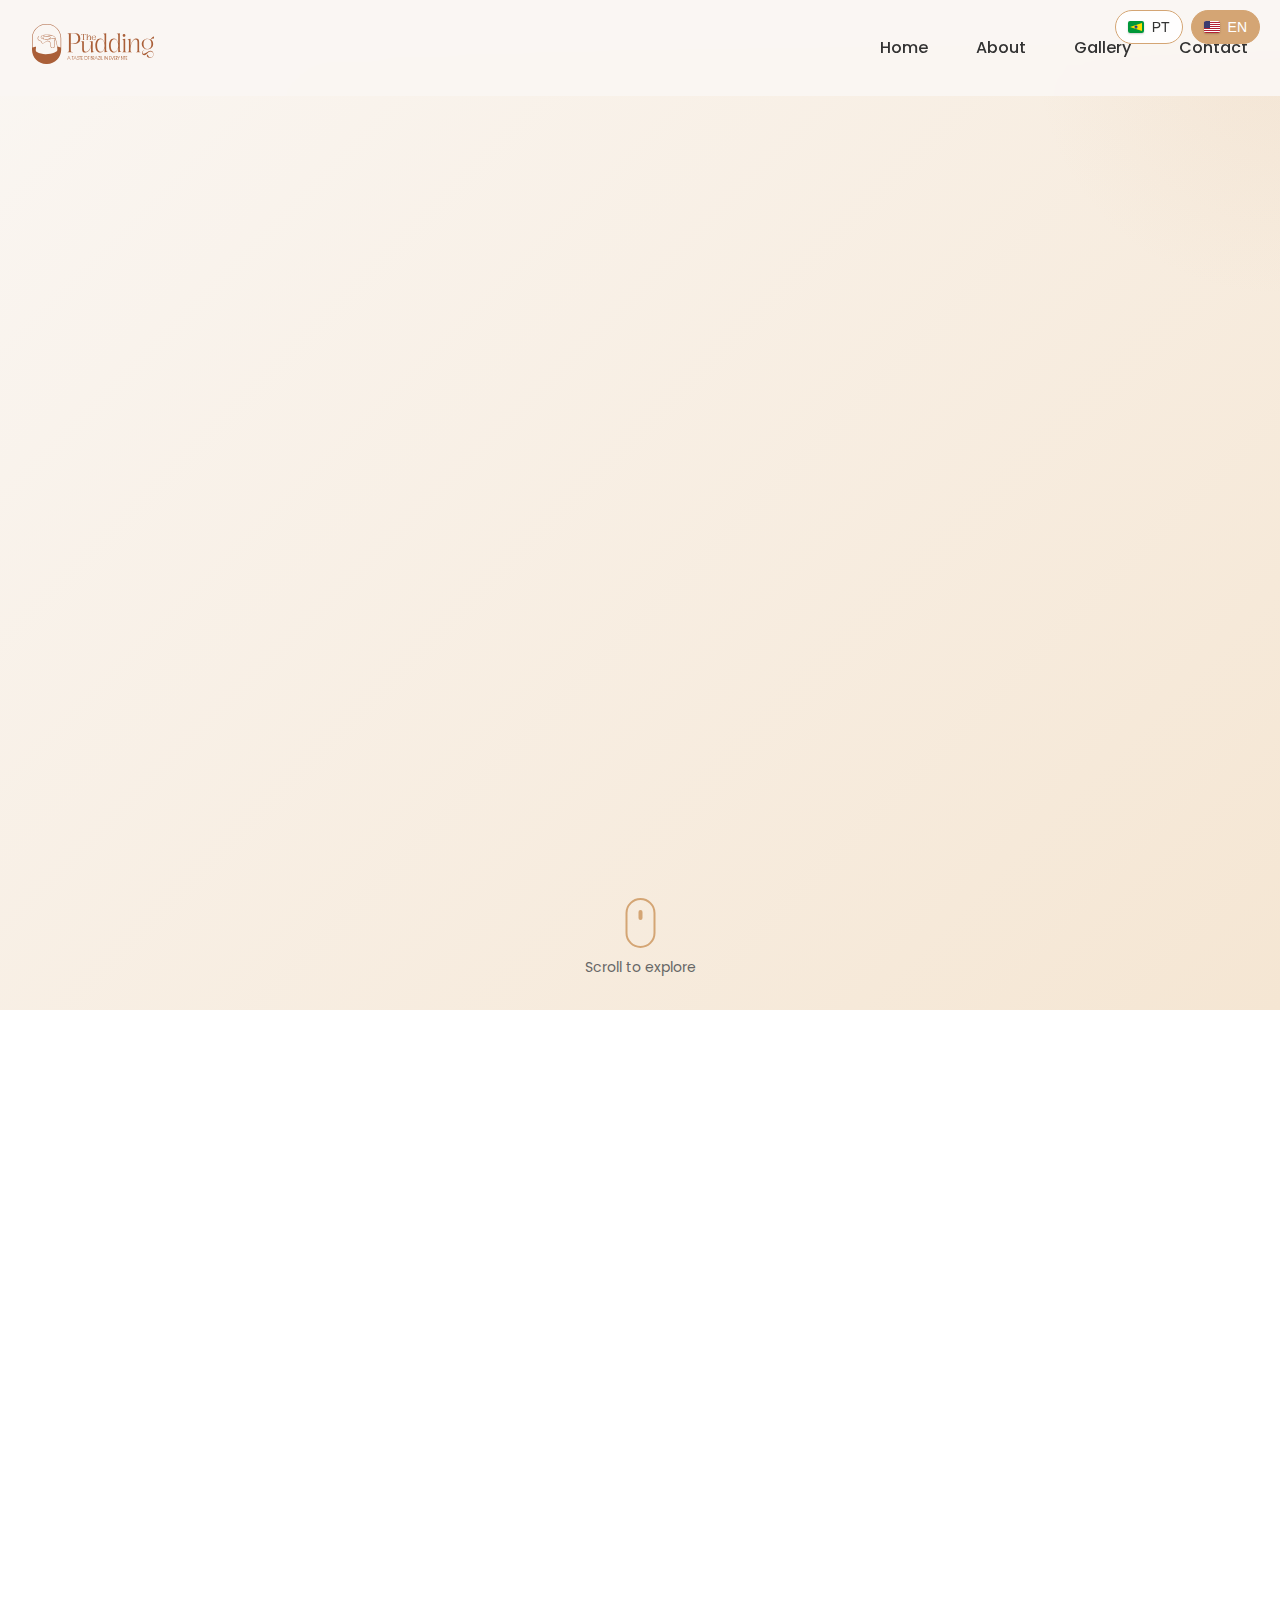
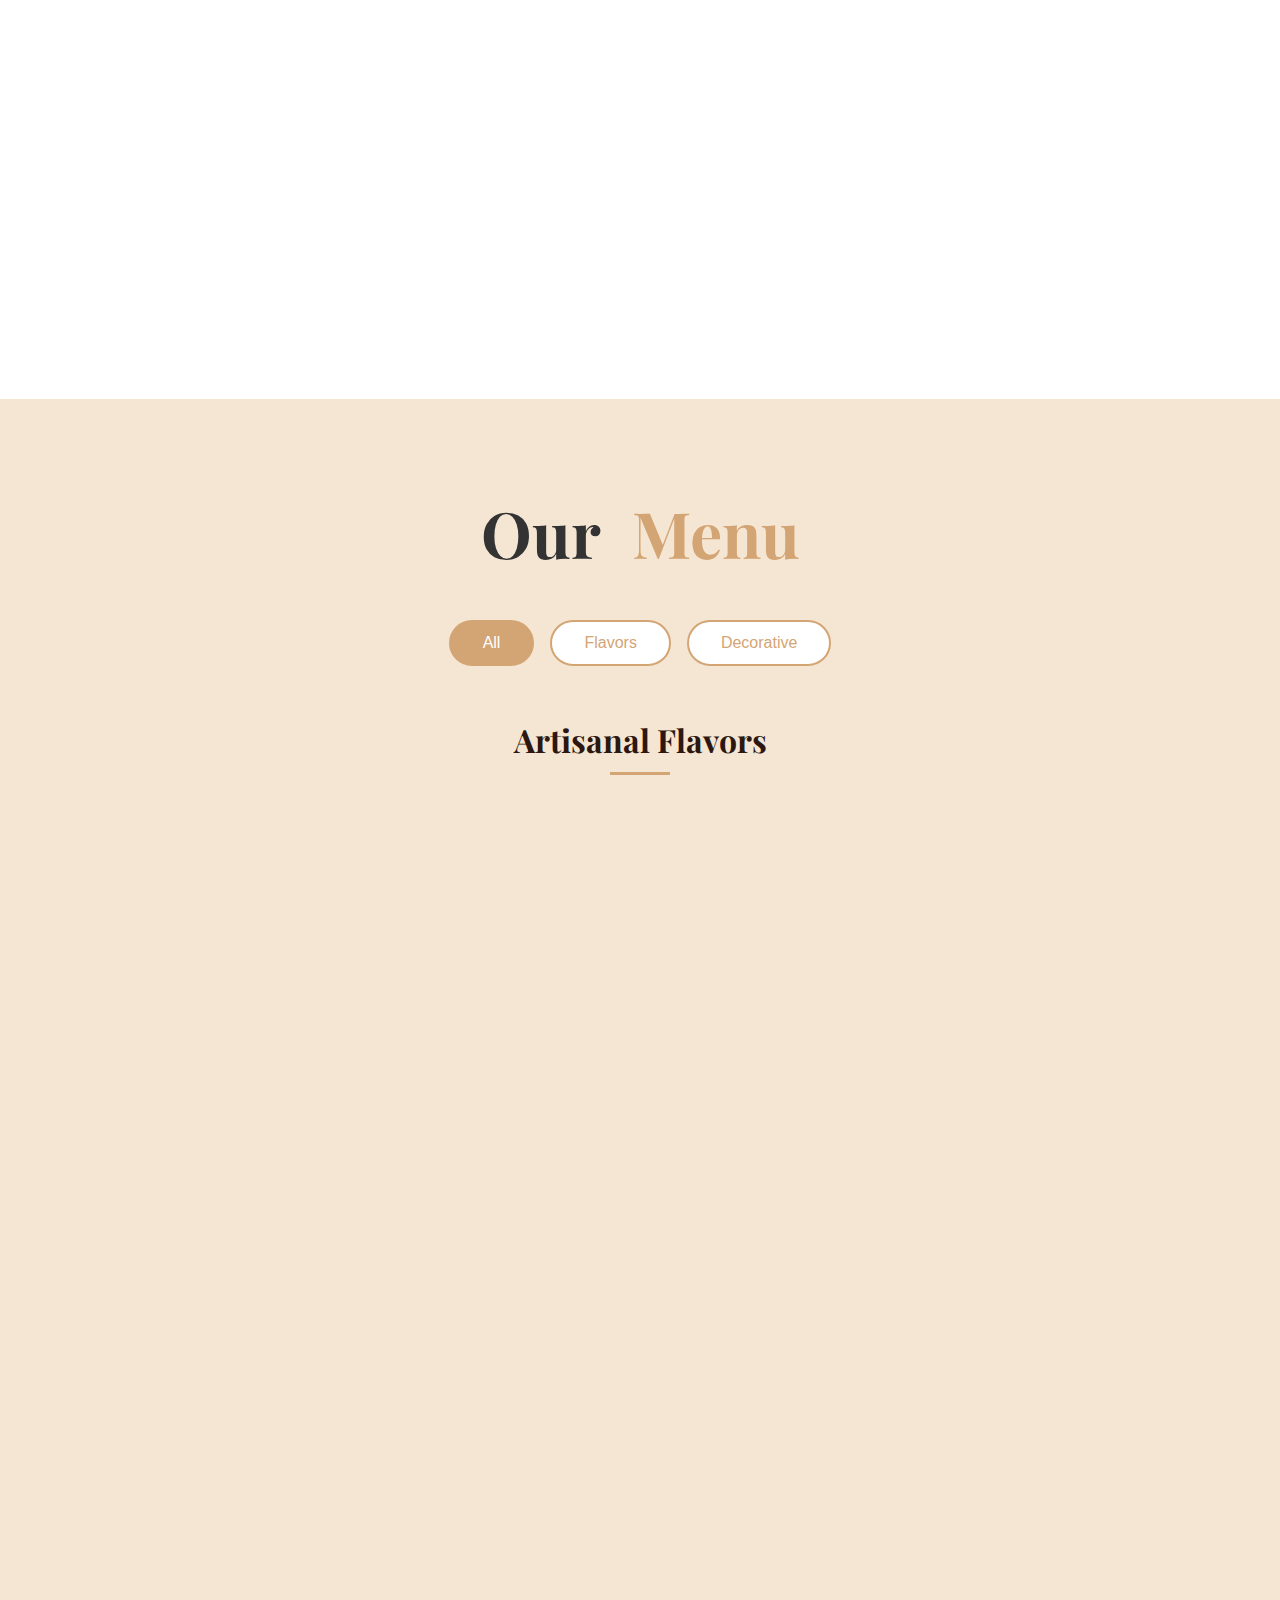
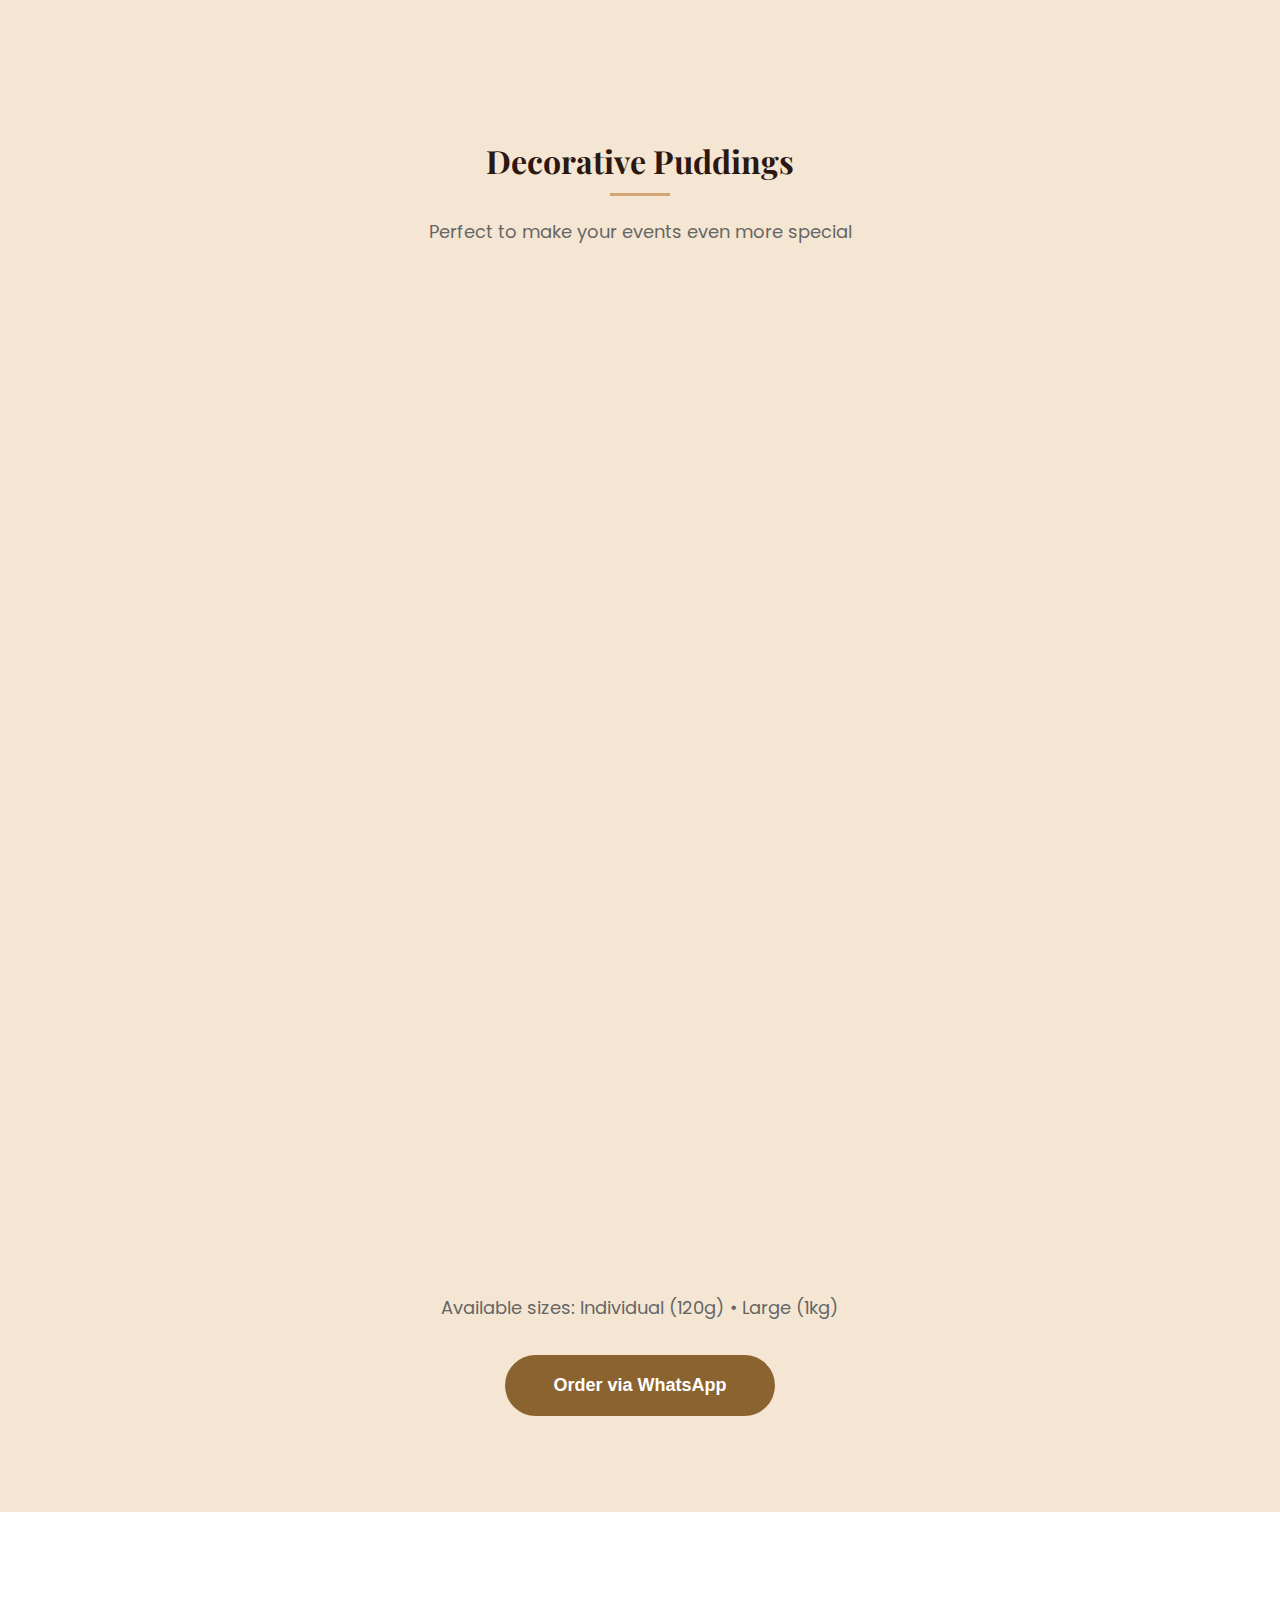
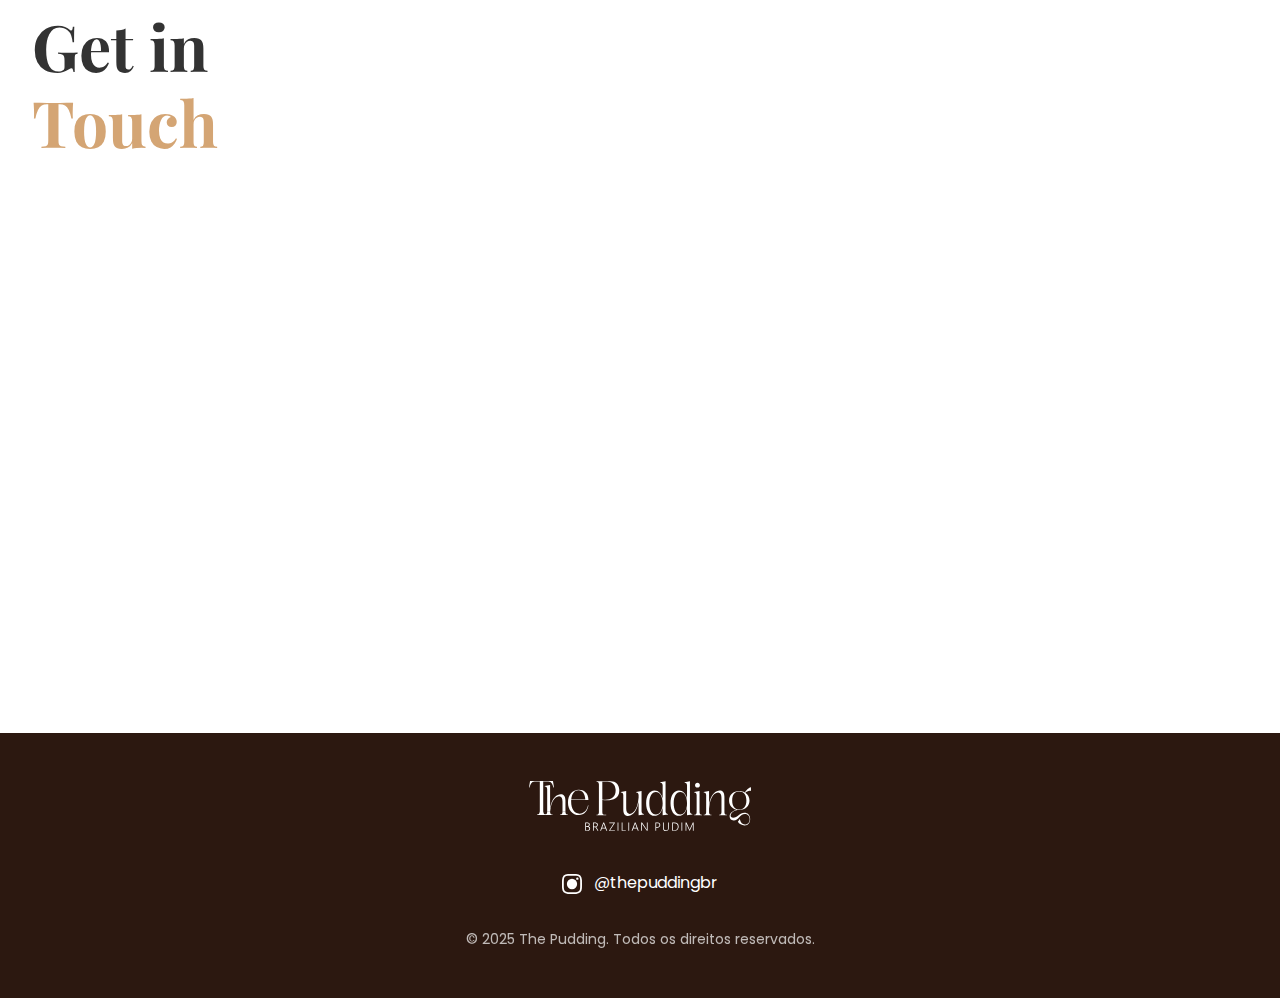
<file: index.html>
<!DOCTYPE html>
<html lang="en">
<head>
    <meta charset="UTF-8">
    <meta name="viewport" content="width=device-width, initial-scale=1.0">
    <title>The Pudding - Artisanal Desserts</title>
    <link rel="stylesheet" href="styles.css">
</head>
<body>
    <div class="language-selector">
        <button class="lang-btn" data-lang="pt">
            <svg width="16" height="12" viewBox="0 0 16 12" fill="currentColor">
                <rect width="16" height="12" fill="#009739"/>
                <path d="M2 6 L14 2 L14 10 Z" fill="#FEDF00"/>
                <circle cx="8" cy="6" r="1.5" fill="#002776"/>
                <path d="M6.5 6.5 Q8 5.5 9.5 6.5" stroke="white" stroke-width="0.3" fill="none"/>
            </svg>
            PT
        </button>
        <button class="lang-btn active" data-lang="en">
            <svg width="16" height="12" viewBox="0 0 16 12" fill="currentColor">
                <rect width="16" height="12" fill="#B22234"/>
                <rect y="0" width="16" height="1" fill="white"/>
                <rect y="2" width="16" height="1" fill="white"/>
                <rect y="4" width="16" height="1" fill="white"/>
                <rect y="6" width="16" height="1" fill="white"/>
                <rect y="8" width="16" height="1" fill="white"/>
                <rect y="10" width="16" height="1" fill="white"/>
                <rect x="0" y="0" width="6" height="7" fill="#3C3B6E"/>
            </svg>
            EN
        </button>
    </div>

    <nav class="navbar">
        <div class="nav-container">
            <div class="logo">
                <img src="Visual/LOGOS/SVG/LOGO HORIZONTAL TERROSO TP.svg" alt="The Pudding">
            </div>
            <ul class="nav-menu">
                <li><a href="#home" data-text="Home">Home</a></li>
                <li><a href="#about" data-text="About">About</a></li>
                <li><a href="#gallery" data-text="Gallery">Gallery</a></li>
                <li><a href="#contact" data-text="Contact">Contact</a></li>
            </ul>
            <div class="hamburger">
                <span></span>
                <span></span>
                <span></span>
            </div>
        </div>
    </nav>

    <section id="home" class="hero">
        <div class="hero-content">
            <div class="hero-text">
                <div class="hero-logo">
                    <img src="Visual/LOGOS/SVG/LOGO TIPOGRAFIA TERROSO.svg" alt="The Pudding">
                </div>
                <p class="hero-subtitle">Artisanal Puddings Made with Love</p>
            </div>
            <div class="hero-image">
                <div class="image-wrapper floating">
                    <img src="images/IMG_8051_HEIC.jpeg" alt="Classic Pudding">
                    <div class="image-overlay"></div>
                </div>
            </div>
        </div>
        <div class="scroll-indicator">
            <div class="mouse">
                <div class="wheel"></div>
            </div>
            <span>Scroll to explore</span>
        </div>
    </section>

    <section id="about" class="about">
        <div class="container">
            <div class="about-grid">
                <div class="about-image reveal-left">
                    <img src="images/Gemini_Generated_Image_yh5drtyh5drtyh5d.png" alt="Caramel Pour">
                    <div class="float-element">
                        <svg viewBox="0 0 100 100" class="circle-decoration">
                            <circle cx="50" cy="50" r="45" fill="none" stroke="#d4a574" stroke-width="0.5"/>
                        </svg>
                    </div>
                </div>
                <div class="about-content reveal-right">
                    <h2 class="section-title">
                        <span>Artisanal</span>
                        <span>Perfection</span>
                    </h2>
                    <p class="about-text">
                        Every pudding tells a story of tradition, patience, and passion. 
                        Our desserts are carefully crafted using time-honored recipes 
                        and the finest ingredients.
                    </p>
                    <div class="features">
                        <div class="feature-item">
                            <span class="feature-number">01</span>
                            <h3>Premium Ingredients</h3>
                            <p>Carefully selected</p>
                        </div>
                        <div class="feature-item">
                            <span class="feature-number">02</span>
                            <h3>Traditional Recipe</h3>
                            <p>Perfected through generations</p>
                        </div>
                        <div class="feature-item">
                            <span class="feature-number">03</span>
                            <h3>Made Fresh Daily</h3>
                            <p>Always at peak flavor</p>
                        </div>
                    </div>
                </div>
            </div>
        </div>
    </section>

    <section id="gallery" class="menu">
        <div class="container">
            <h2 class="section-title center">
                <span>Our</span>
                <span>Menu</span>
            </h2>
            
            <div class="menu-categories">
                <button class="category-btn active" data-category="all">All</button>
                <button class="category-btn" data-category="flavors">Flavors</button>
                <button class="category-btn" data-category="decorative">Decorative</button>
            </div>
            
            <div class="menu-section" id="flavors-section">
                <h3 class="menu-subtitle">Artisanal Flavors</h3>
                <div class="menu-grid">
                    <div class="menu-item reveal-scale" data-category="flavors">
                        <div class="menu-image">
                            <img src="images/Sabores/Tradicional.JPG" alt="Tradicional">
                            <div class="menu-badge">Classic</div>
                        </div>
                        <div class="menu-content">
                            <h4>Traditional</h4>
                            <p class="menu-description">Our signature recipe with perfect caramel sauce</p>
                        </div>
                    </div>
                    
                    <div class="menu-item reveal-scale" data-category="flavors">
                        <div class="menu-image">
                            <img src="images/Sabores/Brigadeiro.JPG" alt="Brigadeiro">
                            <div class="menu-badge">Favorite</div>
                        </div>
                        <div class="menu-content">
                            <h4>Brigadeiro</h4>
                            <p class="menu-description">Chocolate topping with artisanal sprinkles</p>
                        </div>
                    </div>
                    
                    <div class="menu-item reveal-scale" data-category="flavors">
                        <div class="menu-image">
                            <img src="images/Sabores/Cafe.JPG" alt="Café">
                            <div class="menu-badge">Premium</div>
                        </div>
                        <div class="menu-content">
                            <h4>Coffee</h4>
                            <p class="menu-description">Special coffee infusion with a touch of chocolate</p>
                        </div>
                    </div>
                    
                    <div class="menu-item reveal-scale" data-category="flavors">
                        <div class="menu-image">
                            <img src="images/Sabores/Romeu%20e%20Julieta.JPG" alt="Romeu e Julieta">
                            <div class="menu-badge">Special</div>
                        </div>
                        <div class="menu-content">
                            <h4>Romeo & Juliet</h4>
                            <p class="menu-description">Creamy cheese with artisanal guava sauce</p>
                        </div>
                    </div>
                    
                    <div class="menu-item reveal-scale" data-category="flavors">
                        <div class="menu-image">
                            <img src="images/Sabores/Frutas%20Vermelhas.JPG" alt="Frutas Vermelhas">
                            <div class="menu-badge">Seasonal</div>
                        </div>
                        <div class="menu-content">
                            <h4>Red Berries</h4>
                            <p class="menu-description">Topped with fresh berry mix and special sauce</p>
                        </div>
                    </div>
                    
                    <div class="menu-item reveal-scale" data-category="flavors">
                        <div class="menu-image">
                            <img src="images/Sabores/Cocada.JPG" alt="Cocada">
                            <div class="menu-badge">Tropical</div>
                        </div>
                        <div class="menu-content">
                            <h4>Coconut</h4>
                            <p class="menu-description">Fresh grated coconut with caramelized touch</p>
                        </div>
                    </div>
                </div>
            </div>
            
            <div class="menu-section decorative-section">
                <h3 class="menu-subtitle">Decorative Puddings</h3>
                <p class="decorative-intro">Perfect to make your events even more special</p>
                <div class="decorative-grid">
                    <div class="decorative-card reveal-scale" data-category="decorative">
                        <div class="decorative-image">
                            <img src="images/Sabores/Decorativo_1.JPG" alt="Lembrancinhas">
                        </div>
                        <div class="decorative-content">
                            <h4>Corporate Events</h4>
                            <p class="decorative-description">Mini puddings in decorated jars with flowers and golden spoons</p>
                            <div class="decorative-tag">Corporate • Gifts</div>
                        </div>
                    </div>
                    
                    <div class="decorative-card reveal-scale" data-category="decorative">
                        <div class="decorative-image">
                            <img src="images/Sabores/Decorativo_3.JPG" alt="Sweet 15">
                        </div>
                        <div class="decorative-content">
                            <h4>Sweet 15 Party</h4>
                            <p class="decorative-description">Elegant favors with purple and gold details</p>
                            <div class="decorative-tag">Quinceañeras • Graduations</div>
                        </div>
                    </div>
                    
                    <div class="decorative-card reveal-scale" data-category="decorative">
                        <div class="decorative-image">
                            <img src="images/Sabores/Decorativo_4.JPG" alt="Páscoa">
                        </div>
                        <div class="decorative-content">
                            <h4>Themed Editions</h4>
                            <p class="decorative-description">Easter-decorated puddings with special packaging</p>
                            <div class="decorative-tag">Easter • Special Dates</div>
                        </div>
                    </div>
                    
                    <div class="decorative-card reveal-scale" data-category="decorative">
                        <div class="decorative-image">
                            <img src="images/Sabores/Decorativo_5.JPG" alt="Festa Abelinha">
                        </div>
                        <div class="decorative-content">
                            <h4>Themed Parties</h4>
                            <p class="decorative-description">Personalized decorations with bee and sunflower theme</p>
                            <div class="decorative-tag">Kids Birthdays • Baby Shower</div>
                        </div>
                    </div>
                </div>
            </div>
            
            <div class="menu-footer">
                <p class="menu-note">✨ Available sizes: Individual (120g) • Large (1kg)</p>
                <button class="order-button">
                    <span>Order via WhatsApp</span>
                    <div class="button-bg"></div>
                </button>
            </div>
        </div>
    </section>

    <section id="contact" class="contact">
        <div class="container">
            <div class="contact-content">
                <h2 class="section-title">
                    <span>Get in</span>
                    <span>Touch</span>
                </h2>
                <div class="contact-grid">
                    <div class="contact-info reveal-left">
                        <div class="info-item">
                            <h3>Contact</h3>
                            <p>business@thepuddingbr.com<br>
                            <a href="tel:+15513925611" style="color: inherit; text-decoration: none;">+1 (551) 392-5611</a><br>
                            <a href="https://wa.me/15513925611" target="_blank" style="color: var(--primary-color); text-decoration: none;">WhatsApp</a></p>
                        </div>
                    </div>
                    <div class="contact-form reveal-right">
                        <form id="contact-form" action="https://formsubmit.co/business@thepuddingbr.com" method="POST">
                            <input type="hidden" name="_subject" value="Nova mensagem do site The Pudding">
                            <input type="hidden" name="_captcha" value="false">
                            <input type="hidden" name="_template" value="table">
                            <div class="form-group">
                                <input type="text" name="name" placeholder="Your Name" required>
                                <span class="form-line"></span>
                            </div>
                            <div class="form-group">
                                <input type="email" name="email" placeholder="Your Email" required>
                                <span class="form-line"></span>
                            </div>
                            <div class="form-group">
                                <textarea name="message" placeholder="Your Message" rows="5" required></textarea>
                                <span class="form-line"></span>
                            </div>
                            <button type="submit" class="submit-button">
                                <span>Send Message</span>
                                <div class="button-bg"></div>
                            </button>
                        </form>
                    </div>
                </div>
            </div>
        </div>
    </section>

    <footer class="footer">
        <div class="container">
            <div class="footer-content">
                <div class="footer-logo">
                    <img src="Visual/LOGOS/SVG/LOGO TIPOGRAFIA TERROSO.svg" alt="The Pudding">
                </div>
                <div class="footer-links">
                    <a href="https://instagram.com/thepuddingbr" target="_blank" data-text="Instagram">
                        <svg width="20" height="20" viewBox="0 0 24 24" fill="currentColor" style="vertical-align: middle; margin-right: 8px;">
                            <path d="M12 2.163c3.204 0 3.584.012 4.85.07 3.252.148 4.771 1.691 4.919 4.919.058 1.265.069 1.645.069 4.849 0 3.205-.012 3.584-.069 4.849-.149 3.225-1.664 4.771-4.919 4.919-1.266.058-1.644.07-4.85.07-3.204 0-3.584-.012-4.849-.07-3.26-.149-4.771-1.699-4.919-4.92-.058-1.265-.07-1.644-.07-4.849 0-3.204.013-3.583.07-4.849.149-3.227 1.664-4.771 4.919-4.919 1.266-.057 1.645-.069 4.849-.069zm0-2.163c-3.259 0-3.667.014-4.947.072-4.358.2-6.78 2.618-6.98 6.98-.059 1.281-.073 1.689-.073 4.948 0 3.259.014 3.668.072 4.948.2 4.358 2.618 6.78 6.98 6.98 1.281.058 1.689.072 4.948.072 3.259 0 3.668-.014 4.948-.072 4.354-.2 6.782-2.618 6.979-6.98.059-1.28.073-1.689.073-4.948 0-3.259-.014-3.667-.072-4.947-.196-4.354-2.617-6.78-6.979-6.98-1.281-.059-1.69-.073-4.949-.073zM5.838 12a6.162 6.162 0 1 1 12.324 0 6.162 6.162 0 0 1-12.324 0zM12 16a4 4 0 1 1 0-8 4 4 0 0 1 0 8zm4.965-10.405a1.44 1.44 0 1 1 2.881.001 1.44 1.44 0 0 1-2.881-.001z"/>
                        </svg>
                        @thepuddingbr
                    </a>
                </div>
                <p class="footer-copy">© 2025 The Pudding. Todos os direitos reservados.</p>
            </div>
        </div>
    </footer>

    <script src="script.js"></script>
</body>
</html>
</file>
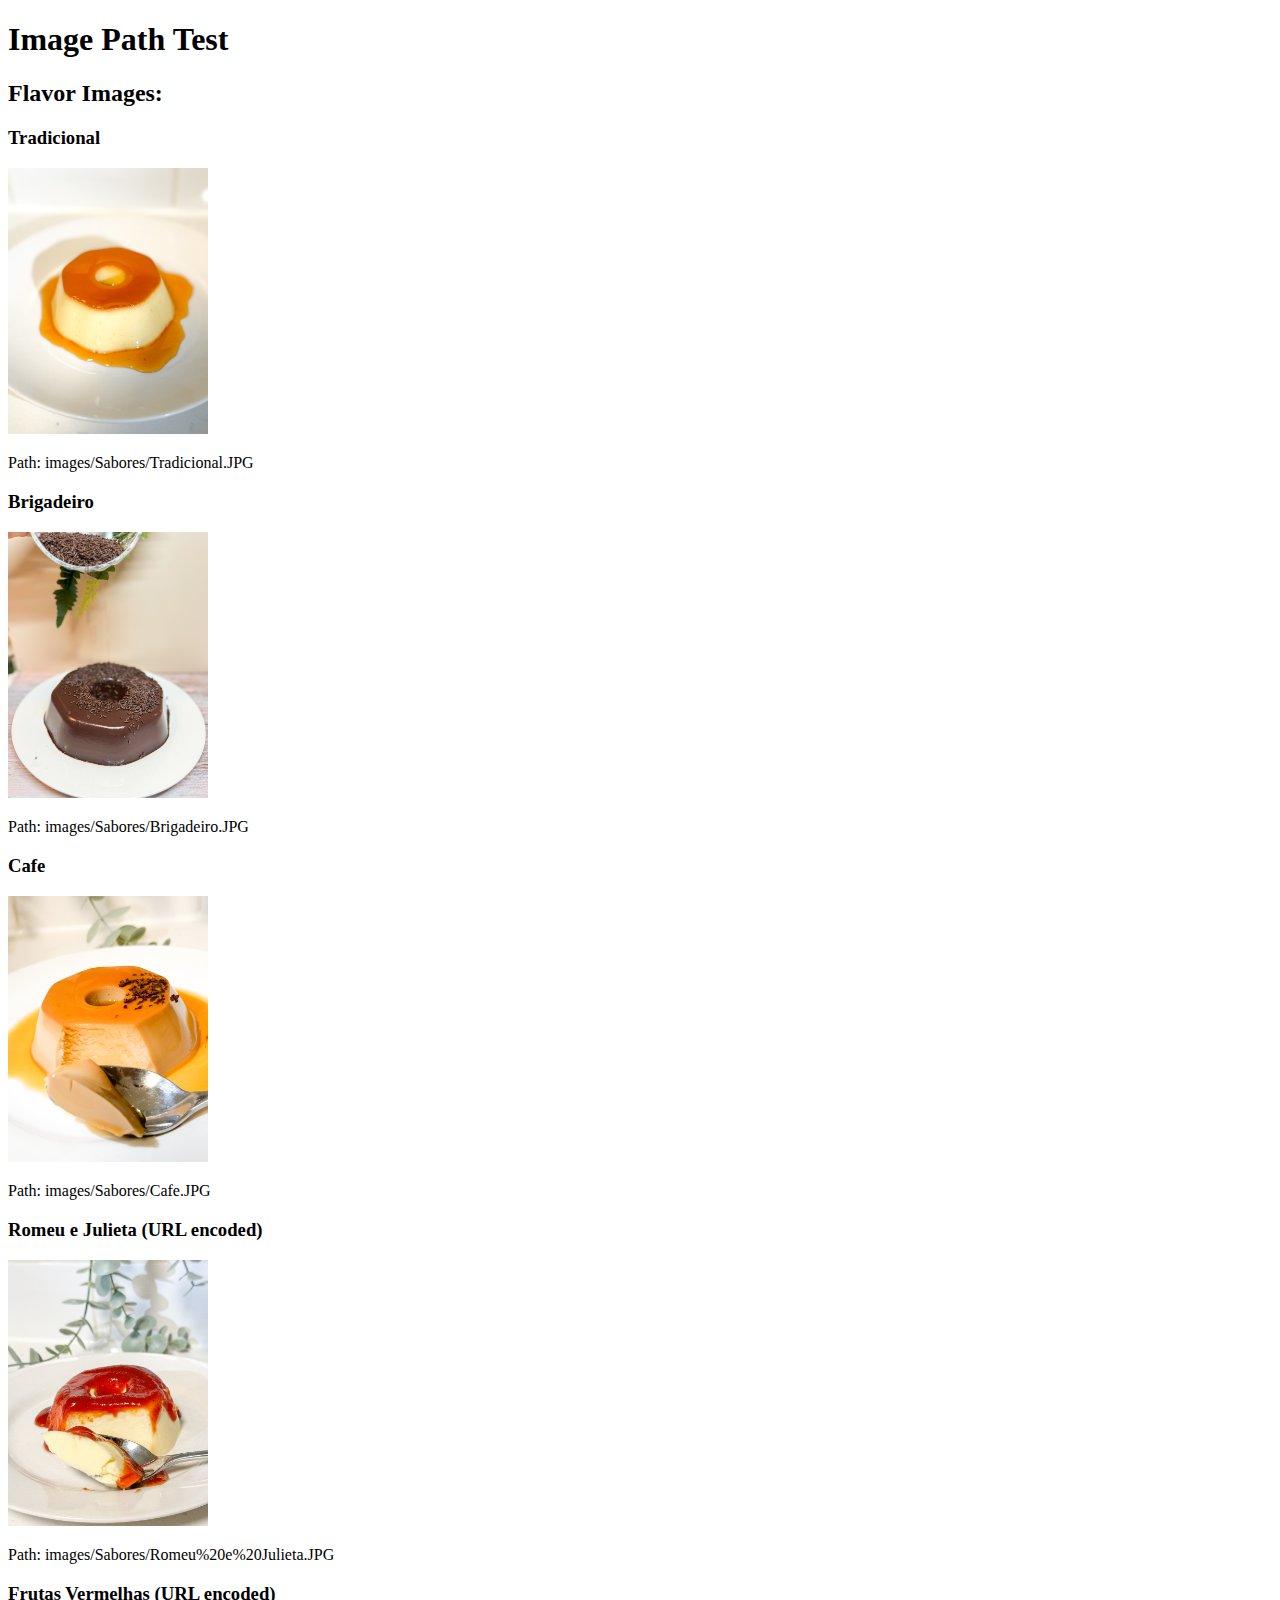
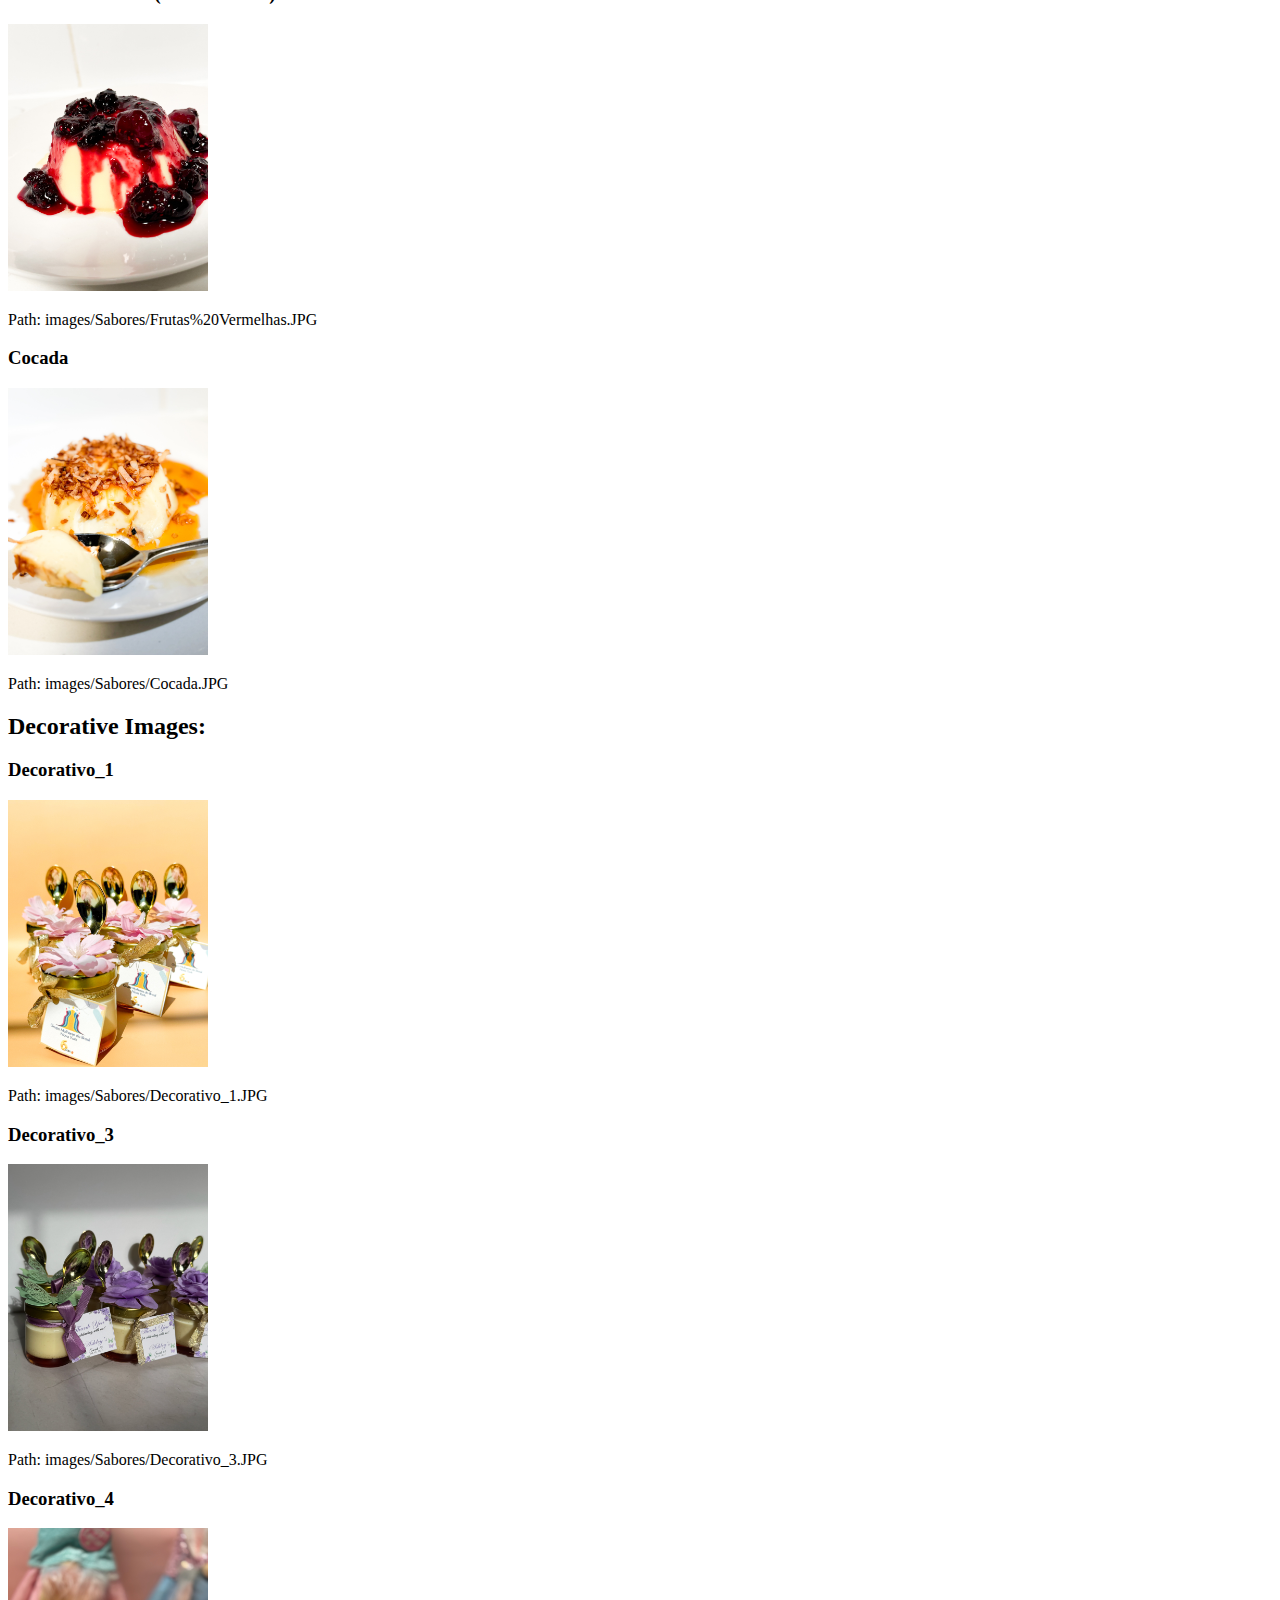
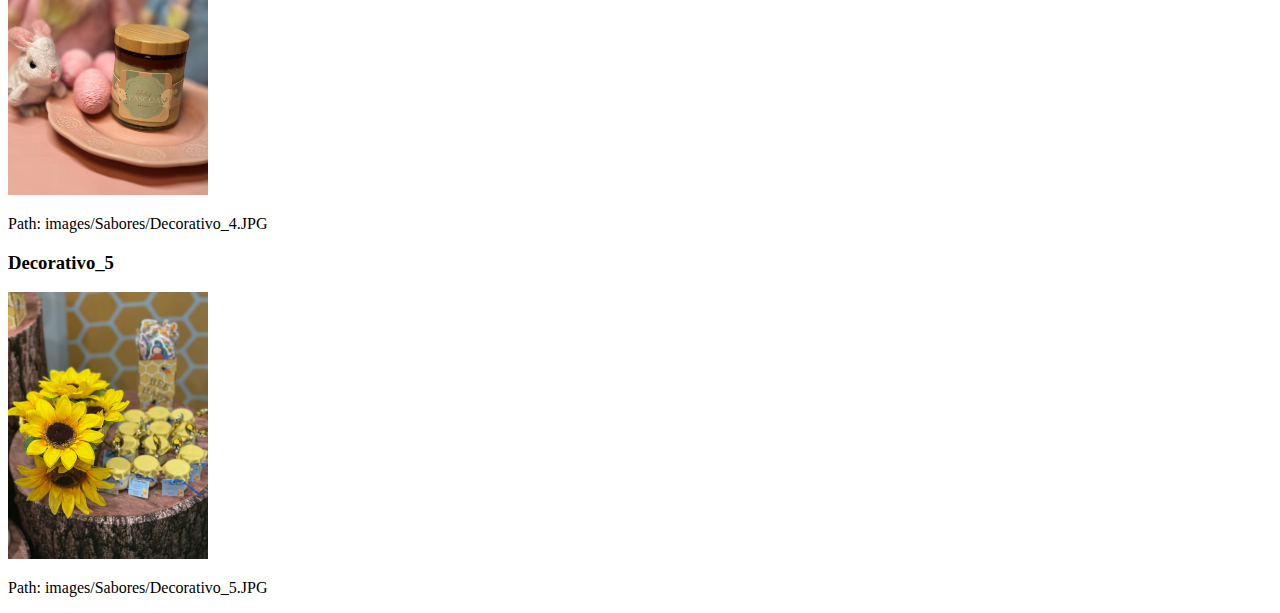
<file: test-images.html>
<!DOCTYPE html>
<html>
<head>
    <title>Image Test</title>
</head>
<body>
    <h1>Image Path Test</h1>
    
    <h2>Flavor Images:</h2>
    <div>
        <h3>Tradicional</h3>
        <img src="images/Sabores/Tradicional.JPG" alt="Tradicional" style="width: 200px;">
        <p>Path: images/Sabores/Tradicional.JPG</p>
    </div>
    
    <div>
        <h3>Brigadeiro</h3>
        <img src="images/Sabores/Brigadeiro.JPG" alt="Brigadeiro" style="width: 200px;">
        <p>Path: images/Sabores/Brigadeiro.JPG</p>
    </div>
    
    <div>
        <h3>Cafe</h3>
        <img src="images/Sabores/Cafe.JPG" alt="Cafe" style="width: 200px;">
        <p>Path: images/Sabores/Cafe.JPG</p>
    </div>
    
    <div>
        <h3>Romeu e Julieta (URL encoded)</h3>
        <img src="images/Sabores/Romeu%20e%20Julieta.JPG" alt="Romeu e Julieta" style="width: 200px;">
        <p>Path: images/Sabores/Romeu%20e%20Julieta.JPG</p>
    </div>
    
    <div>
        <h3>Frutas Vermelhas (URL encoded)</h3>
        <img src="images/Sabores/Frutas%20Vermelhas.JPG" alt="Frutas Vermelhas" style="width: 200px;">
        <p>Path: images/Sabores/Frutas%20Vermelhas.JPG</p>
    </div>
    
    <div>
        <h3>Cocada</h3>
        <img src="images/Sabores/Cocada.JPG" alt="Cocada" style="width: 200px;">
        <p>Path: images/Sabores/Cocada.JPG</p>
    </div>
    
    <h2>Decorative Images:</h2>
    <div>
        <h3>Decorativo_1</h3>
        <img src="images/Sabores/Decorativo_1.JPG" alt="Decorativo_1" style="width: 200px;">
        <p>Path: images/Sabores/Decorativo_1.JPG</p>
    </div>
    
    <div>
        <h3>Decorativo_3</h3>
        <img src="images/Sabores/Decorativo_3.JPG" alt="Decorativo_3" style="width: 200px;">
        <p>Path: images/Sabores/Decorativo_3.JPG</p>
    </div>
    
    <div>
        <h3>Decorativo_4</h3>
        <img src="images/Sabores/Decorativo_4.JPG" alt="Decorativo_4" style="width: 200px;">
        <p>Path: images/Sabores/Decorativo_4.JPG</p>
    </div>
    
    <div>
        <h3>Decorativo_5</h3>
        <img src="images/Sabores/Decorativo_5.JPG" alt="Decorativo_5" style="width: 200px;">
        <p>Path: images/Sabores/Decorativo_5.JPG</p>
    </div>
</body>
</html>
</file>
<file: styles.css>
@import url('https://fonts.googleapis.com/css2?family=Playfair+Display:wght@400;700;900&family=Poppins:wght@300;400;500;600&display=swap');

:root {
    --primary-color: #d4a574;
    --secondary-color: #8b6331;
    --dark-color: #2c1810;
    --light-color: #faf6f2;
    --cream-color: #f5e6d3;
    --text-dark: #333333;
    --text-light: #666666;
    --transition: all 0.4s cubic-bezier(0.4, 0, 0.2, 1);
}

* {
    margin: 0;
    padding: 0;
    box-sizing: border-box;
}

html {
    scroll-behavior: smooth;
    overflow-x: hidden;
}

body {
    font-family: 'Poppins', sans-serif;
    line-height: 1.6;
    color: var(--text-dark);
    background-color: var(--light-color);
    overflow-x: hidden;
    padding-top: 50px;
}

.language-selector {
    position: fixed;
    top: 10px;
    right: 20px;
    z-index: 10000;
    display: flex;
    gap: 0.5rem;
}

.lang-btn {
    display: flex;
    align-items: center;
    gap: 0.5rem;
    padding: 0.5rem 0.75rem;
    background: rgba(255, 255, 255, 0.9);
    border: 1px solid var(--primary-color);
    border-radius: 20px;
    font-size: 0.875rem;
    font-weight: 500;
    color: var(--text-dark);
    cursor: pointer;
    transition: all 0.3s ease;
    backdrop-filter: blur(10px);
}

.lang-btn:hover,
.lang-btn.active {
    background: var(--primary-color);
    color: white;
}

.lang-btn svg {
    border-radius: 2px;
    box-shadow: 0 1px 2px rgba(0, 0, 0, 0.2);
}

.navbar {
    position: fixed;
    top: 0;
    width: 100%;
    padding: 1.5rem 0;
    background: rgba(250, 246, 242, 0.95);
    backdrop-filter: blur(10px);
    z-index: 1000;
    transition: var(--transition);
}

.navbar.scrolled {
    padding: 1rem 0;
    box-shadow: 0 5px 30px rgba(0, 0, 0, 0.08);
}

.nav-container {
    max-width: 1400px;
    margin: 0 auto;
    padding: 0 2rem;
    display: flex;
    justify-content: space-between;
    align-items: center;
}

.logo img {
    height: 40px;
    transition: transform 0.3s ease;
}

.logo:hover img {
    transform: scale(1.05);
}

.nav-menu {
    display: flex;
    list-style: none;
    gap: 3rem;
}

.nav-menu a {
    text-decoration: none;
    color: var(--text-dark);
    font-weight: 500;
    position: relative;
    transition: color 0.3s ease;
}

.nav-menu a::after {
    content: '';
    position: absolute;
    bottom: -5px;
    left: 0;
    width: 0;
    height: 2px;
    background: var(--primary-color);
    transition: width 0.3s ease;
}

.nav-menu a:hover {
    color: var(--primary-color);
}

.nav-menu a:hover::after {
    width: 100%;
}

.hamburger {
    display: none;
    flex-direction: column;
    cursor: pointer;
}

.hamburger span {
    width: 25px;
    height: 2px;
    background: var(--text-dark);
    margin: 3px 0;
    transition: 0.3s;
}

.hero {
    min-height: 100vh;
    display: flex;
    align-items: center;
    justify-content: center;
    position: relative;
    background: linear-gradient(135deg, var(--light-color) 0%, var(--cream-color) 100%);
    overflow: hidden;
}

.hero::before {
    content: '';
    position: absolute;
    width: 500px;
    height: 500px;
    border-radius: 50%;
    background: radial-gradient(circle, var(--primary-color) 0%, transparent 70%);
    opacity: 0.1;
    top: -250px;
    right: -250px;
    animation: float 20s infinite ease-in-out;
}

@keyframes float {
    0%, 100% { transform: translate(0, 0) rotate(0deg); }
    33% { transform: translate(30px, -30px) rotate(120deg); }
    66% { transform: translate(-20px, 20px) rotate(240deg); }
}

.hero-content {
    max-width: 1400px;
    width: 100%;
    margin: 0 auto;
    padding: 0 2rem;
    display: grid;
    grid-template-columns: 1fr 1fr;
    gap: 4rem;
    align-items: center;
    z-index: 1;
    position: relative;
}

.hero-logo {
    margin-bottom: 2rem;
    animation: fadeInUp 0.8s ease-out forwards;
    opacity: 0;
}

.hero-logo img {
    height: 120px;
    width: auto;
}

@keyframes fadeInUp {
    to {
        opacity: 1;
        transform: translateY(0);
    }
    from {
        opacity: 0;
        transform: translateY(30px);
    }
}

.hero-subtitle {
    font-size: 1.25rem;
    color: var(--text-light);
    margin-bottom: 2.5rem;
    animation: fadeIn 1s ease-out 0.5s forwards;
    opacity: 0;
}

@keyframes fadeIn {
    to { opacity: 1; }
}

.cta-button, .submit-button {
    padding: 1rem 2.5rem;
    font-size: 1rem;
    font-weight: 500;
    color: white;
    background: var(--primary-color);
    border: none;
    border-radius: 50px;
    cursor: pointer;
    position: relative;
    overflow: hidden;
    transition: transform 0.3s ease;
    animation: fadeIn 1s ease-out 0.7s forwards;
    opacity: 0;
}

.cta-button:hover, .submit-button:hover {
    transform: translateY(-2px);
}

.button-bg {
    position: absolute;
    top: 50%;
    left: 50%;
    width: 0;
    height: 0;
    border-radius: 50%;
    background: var(--secondary-color);
    transform: translate(-50%, -50%);
    transition: width 0.6s ease, height 0.6s ease;
    z-index: -1;
}

.cta-button:hover .button-bg, .submit-button:hover .button-bg {
    width: 300px;
    height: 300px;
}

.hero-image {
    position: relative;
    animation: fadeIn 1s ease-out 0.9s forwards;
    opacity: 0;
}

.image-wrapper {
    position: relative;
    border-radius: 30px;
    overflow: hidden;
    box-shadow: 0 30px 60px rgba(0, 0, 0, 0.15);
}

.image-wrapper.floating {
    animation: floating 6s ease-in-out infinite;
}

@keyframes floating {
    0%, 100% { transform: translateY(0); }
    50% { transform: translateY(-20px); }
}

.image-wrapper img {
    width: 100%;
    height: auto;
    display: block;
    transition: transform 0.6s ease;
}

.image-wrapper:hover img {
    transform: scale(1.05);
}

.image-overlay {
    position: absolute;
    top: 0;
    left: 0;
    right: 0;
    bottom: 0;
    background: linear-gradient(135deg, transparent 0%, rgba(212, 165, 116, 0.2) 100%);
    opacity: 0;
    transition: opacity 0.4s ease;
}

.image-wrapper:hover .image-overlay {
    opacity: 1;
}

.scroll-indicator {
    position: absolute;
    bottom: 2rem;
    left: 50%;
    transform: translateX(-50%);
    display: flex;
    flex-direction: column;
    align-items: center;
    gap: 0.5rem;
    animation: bounce 2s infinite;
}

@keyframes bounce {
    0%, 100% { transform: translateX(-50%) translateY(0); }
    50% { transform: translateX(-50%) translateY(10px); }
}

.mouse {
    width: 30px;
    height: 50px;
    border: 2px solid var(--primary-color);
    border-radius: 20px;
    position: relative;
}

.wheel {
    width: 4px;
    height: 10px;
    background: var(--primary-color);
    border-radius: 2px;
    position: absolute;
    top: 10px;
    left: 50%;
    transform: translateX(-50%);
    animation: wheel 1.5s infinite;
}

@keyframes wheel {
    0% { opacity: 1; top: 10px; }
    100% { opacity: 0; top: 30px; }
}

.scroll-indicator span {
    font-size: 0.875rem;
    color: var(--text-light);
}

.container {
    max-width: 1400px;
    margin: 0 auto;
    padding: 0 2rem;
}

section {
    padding: 6rem 0;
}

.section-title {
    font-family: 'Playfair Display', serif;
    font-size: clamp(2.5rem, 5vw, 4rem);
    font-weight: 700;
    margin-bottom: 3rem;
    line-height: 1.2;
}

.section-title span {
    display: block;
}

.section-title span:last-child {
    color: var(--primary-color);
}

.section-title.center {
    text-align: center;
}

.section-title.center span {
    display: inline-block;
    margin: 0 0.5rem;
}

.about {
    background: white;
}

.about-grid {
    display: grid;
    grid-template-columns: 1fr 1fr;
    gap: 4rem;
    align-items: center;
}

.about-image {
    position: relative;
}

.about-image img {
    width: 100%;
    border-radius: 20px;
    box-shadow: 0 20px 40px rgba(0, 0, 0, 0.1);
}

.float-element {
    position: absolute;
    top: -30px;
    right: -30px;
    width: 150px;
    height: 150px;
    animation: rotate 20s linear infinite;
}

@keyframes rotate {
    from { transform: rotate(0deg); }
    to { transform: rotate(360deg); }
}

.about-text {
    font-size: 1.125rem;
    color: var(--text-light);
    margin-bottom: 3rem;
    line-height: 1.8;
}

.features {
    display: grid;
    gap: 2rem;
}

.feature-item {
    display: grid;
    grid-template-columns: auto 1fr;
    gap: 1rem;
    align-items: start;
}

.feature-number {
    font-family: 'Playfair Display', serif;
    font-size: 2rem;
    font-weight: 700;
    color: var(--primary-color);
    opacity: 0.3;
}

.feature-item h3 {
    font-size: 1.25rem;
    margin-bottom: 0.5rem;
    color: var(--dark-color);
}

.feature-item p {
    color: var(--text-light);
    grid-column: 2;
}

.menu {
    background: var(--cream-color);
    padding: 6rem 0;
}

.menu-categories {
    display: flex;
    justify-content: center;
    gap: 1rem;
    margin-bottom: 3rem;
    flex-wrap: wrap;
}

.category-btn {
    padding: 0.75rem 2rem;
    background: white;
    border: 2px solid var(--primary-color);
    border-radius: 50px;
    font-size: 1rem;
    font-weight: 500;
    color: var(--primary-color);
    cursor: pointer;
    transition: all 0.3s ease;
}

.category-btn:hover,
.category-btn.active {
    background: var(--primary-color);
    color: white;
}

.menu-section {
    margin-bottom: 4rem;
}

.menu-subtitle {
    font-family: 'Playfair Display', serif;
    font-size: 2rem;
    color: var(--dark-color);
    text-align: center;
    margin-bottom: 3rem;
    position: relative;
}

.menu-subtitle::after {
    content: '';
    position: absolute;
    bottom: -10px;
    left: 50%;
    transform: translateX(-50%);
    width: 60px;
    height: 3px;
    background: var(--primary-color);
}

.menu-grid {
    display: grid;
    grid-template-columns: repeat(auto-fit, minmax(350px, 1fr));
    gap: 2rem;
    margin-bottom: 3rem;
}

.menu-item {
    background: white;
    border-radius: 20px;
    overflow: hidden;
    box-shadow: 0 10px 30px rgba(0, 0, 0, 0.08);
    transition: transform 0.3s ease, box-shadow 0.3s ease;
}

.menu-item:hover {
    transform: translateY(-5px);
    box-shadow: 0 15px 40px rgba(0, 0, 0, 0.15);
}

.menu-image {
    position: relative;
    height: 250px;
    overflow: hidden;
}

.menu-image img {
    width: 100%;
    height: 100%;
    object-fit: cover;
    transition: transform 0.5s ease;
}

.menu-item:hover .menu-image img {
    transform: scale(1.1);
}

.menu-badge {
    position: absolute;
    top: 20px;
    right: 20px;
    background: var(--primary-color);
    color: white;
    padding: 0.5rem 1rem;
    border-radius: 20px;
    font-size: 0.875rem;
    font-weight: 600;
    animation: pulse 2s infinite;
}

@keyframes pulse {
    0%, 100% { transform: scale(1); }
    50% { transform: scale(1.05); }
}

.menu-content {
    padding: 1.5rem;
}

.menu-content h4 {
    font-family: 'Playfair Display', serif;
    font-size: 1.5rem;
    color: var(--dark-color);
    margin-bottom: 0.75rem;
}

.menu-description {
    color: var(--text-light);
    font-size: 0.95rem;
    line-height: 1.6;
    margin-bottom: 1rem;
}

.menu-price {
    font-size: 1.25rem;
    font-weight: 600;
    color: var(--primary-color);
}

.decorative-section {
    margin-top: 4rem;
}

.decorative-intro {
    text-align: center;
    color: var(--text-light);
    font-size: 1.125rem;
    margin-bottom: 3rem;
    margin-top: -1rem;
}

.decorative-grid {
    display: grid;
    grid-template-columns: repeat(auto-fit, minmax(350px, 1fr));
    gap: 2rem;
}

.decorative-card {
    background: white;
    border-radius: 20px;
    overflow: hidden;
    box-shadow: 0 10px 30px rgba(0, 0, 0, 0.08);
    transition: transform 0.3s ease, box-shadow 0.3s ease;
}

.decorative-card:hover {
    transform: translateY(-5px);
    box-shadow: 0 15px 40px rgba(0, 0, 0, 0.15);
}

.decorative-image {
    height: 250px;
    overflow: hidden;
    position: relative;
}

.decorative-image img {
    width: 100%;
    height: 100%;
    object-fit: cover;
    transition: transform 0.5s ease;
}

.decorative-card:hover .decorative-image img {
    transform: scale(1.05);
}

.decorative-content {
    padding: 1.5rem;
}

.decorative-content h4 {
    font-family: 'Playfair Display', serif;
    font-size: 1.5rem;
    color: var(--dark-color);
    margin-bottom: 0.75rem;
}

.decorative-description {
    color: var(--text-light);
    font-size: 0.95rem;
    line-height: 1.6;
    margin-bottom: 1rem;
}

.decorative-tag {
    display: inline-block;
    background: var(--cream-color);
    padding: 0.5rem 1rem;
    border-radius: 20px;
    font-size: 0.875rem;
    color: var(--secondary-color);
    font-weight: 500;
}

.menu-footer {
    text-align: center;
    margin-top: 3rem;
}

.menu-note {
    font-size: 1.125rem;
    color: var(--text-light);
    margin-bottom: 2rem;
}

.order-button {
    padding: 1.25rem 3rem;
    font-size: 1.125rem;
    font-weight: 600;
    color: white;
    background: var(--secondary-color);
    border: none;
    border-radius: 50px;
    cursor: pointer;
    position: relative;
    overflow: hidden;
    transition: transform 0.3s ease;
}

.order-button:hover {
    transform: translateY(-2px);
}

.order-button .button-bg {
    position: absolute;
    top: 50%;
    left: 50%;
    width: 0;
    height: 0;
    border-radius: 50%;
    background: var(--primary-color);
    transform: translate(-50%, -50%);
    transition: width 0.6s ease, height 0.6s ease;
    z-index: -1;
}

.order-button:hover .button-bg {
    width: 400px;
    height: 400px;
}

.parallax-section {
    position: relative;
    height: 60vh;
    display: flex;
    align-items: center;
    justify-content: center;
    overflow: hidden;
}

.parallax-bg {
    position: absolute;
    top: -20%;
    left: 0;
    width: 100%;
    height: 120%;
    background: url('images/IMG_8051_HEIC.jpeg') center/cover;
    filter: brightness(0.4);
    will-change: transform;
}

.parallax-content {
    position: relative;
    text-align: center;
    color: white;
    z-index: 1;
}

.parallax-title {
    font-family: 'Playfair Display', serif;
    font-size: clamp(2rem, 5vw, 3.5rem);
    margin-bottom: 1rem;
}

.parallax-text {
    font-size: 1.25rem;
    opacity: 0.9;
}

.contact {
    background: white;
}

.contact-grid {
    display: grid;
    grid-template-columns: 1fr 1fr;
    gap: 4rem;
}

.info-item {
    margin-bottom: 2.5rem;
}

.info-item h3 {
    font-size: 1.25rem;
    color: var(--primary-color);
    margin-bottom: 0.75rem;
}

.info-item p {
    color: var(--text-light);
    line-height: 1.8;
}

.form-group {
    position: relative;
    margin-bottom: 2rem;
}

.form-group input,
.form-group textarea {
    width: 100%;
    padding: 1rem 0;
    font-size: 1rem;
    border: none;
    border-bottom: 1px solid #ddd;
    background: transparent;
    transition: border-color 0.3s ease;
    font-family: inherit;
}

.form-group input:focus,
.form-group textarea:focus {
    outline: none;
    border-color: var(--primary-color);
}

.form-line {
    position: absolute;
    bottom: 0;
    left: 0;
    width: 0;
    height: 2px;
    background: var(--primary-color);
    transition: width 0.3s ease;
}

.form-group input:focus ~ .form-line,
.form-group textarea:focus ~ .form-line {
    width: 100%;
}

.footer {
    background: var(--dark-color);
    color: white;
    padding: 3rem 0;
}

.footer-content {
    text-align: center;
}

.footer-logo {
    margin-bottom: 2rem;
}

.footer-logo img {
    height: 50px;
    filter: brightness(0) invert(1);
}

.footer-links {
    display: flex;
    justify-content: center;
    gap: 2rem;
    margin-bottom: 2rem;
}

.footer-links a {
    color: white;
    text-decoration: none;
    transition: color 0.3s ease;
}

.footer-links a:hover {
    color: var(--primary-color);
}

.footer-copy {
    font-size: 0.875rem;
    opacity: 0.7;
}

.reveal-left,
.reveal-right,
.reveal-scale {
    opacity: 0;
    transition: all 0.8s ease;
}

.reveal-left {
    transform: translateX(-50px);
}

.reveal-right {
    transform: translateX(50px);
}

.reveal-scale {
    transform: scale(0.9);
}

.reveal-left.active,
.reveal-right.active,
.reveal-scale.active {
    opacity: 1;
    transform: translateX(0) scale(1);
}

@media (max-width: 768px) {
    .nav-menu {
        position: fixed;
        left: -100%;
        top: 70px;
        flex-direction: column;
        background: var(--light-color);
        width: 100%;
        text-align: center;
        transition: 0.3s;
        box-shadow: 0 10px 27px rgba(0, 0, 0, 0.05);
        padding: 2rem 0;
    }

    .nav-menu.active {
        left: 0;
    }

    .hamburger {
        display: flex;
    }

    .hero-content {
        grid-template-columns: 1fr;
        text-align: center;
    }

    .hero-image {
        max-width: 400px;
        margin: 0 auto;
    }

    .about-grid,
    .contact-grid {
        grid-template-columns: 1fr;
    }

    .gallery-item.large {
        grid-column: span 1;
        grid-row: span 1;
    }

    .gallery-item.tall {
        grid-row: span 1;
    }
}
</file>
